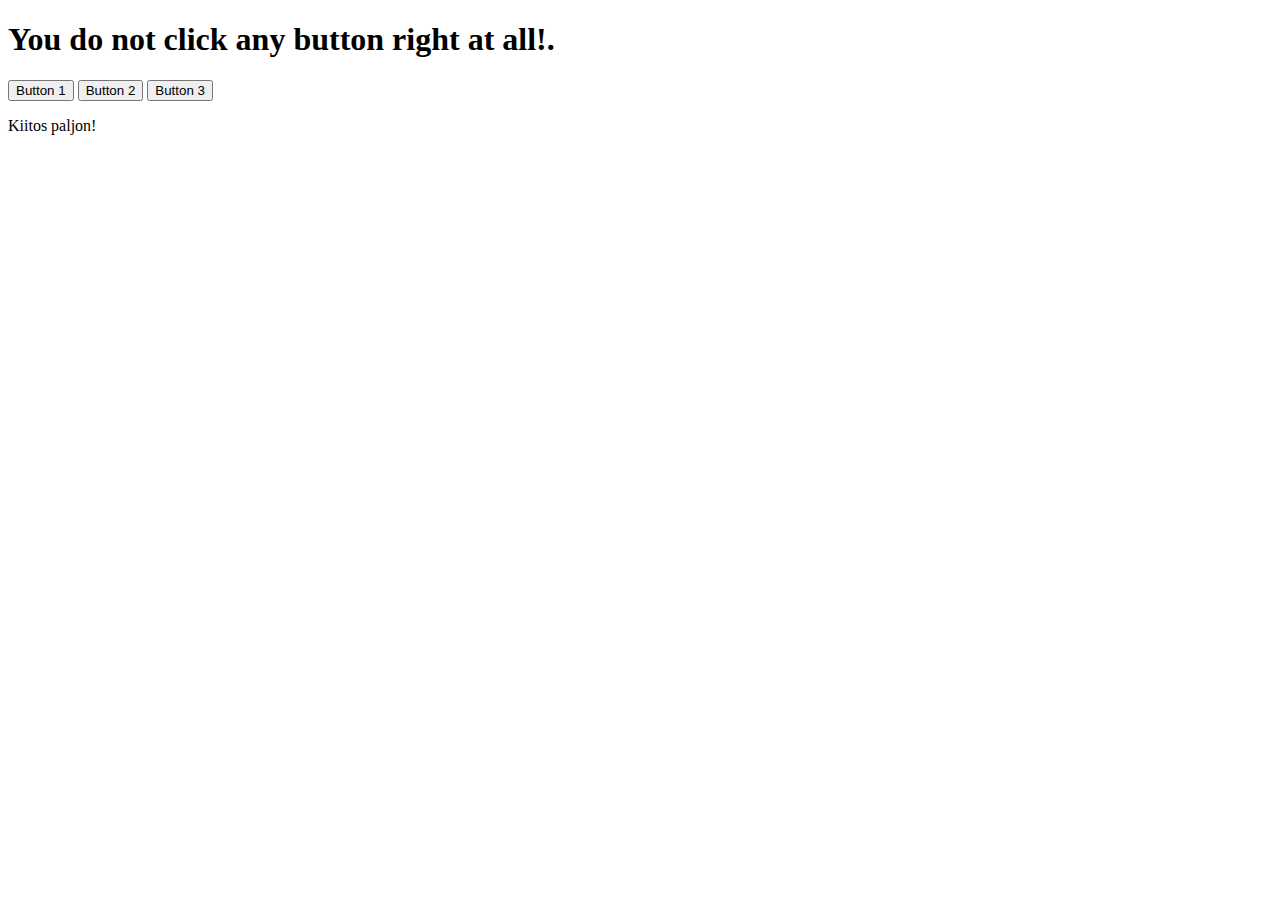
<file: Event-listener-with-multiple-elements/index.html>
<!DOCTYPE html>
<html lang="en">
<head>
    <meta charset="UTF-8">
    <meta name="viewport" content="width=device-width, initial-scale=1.0">
    <title>Events Listener With Multiple elements</title>
</head>
<body>

    <h1> You do not click any button right at all!.</h1>

    <button class="myButton">Button 1</button>
    <button class="myButton">Button 2</button>
    <button class="myButton">Button 3</button>

    <p>Kiitos paljon!</p>

    <script src="index.js"></script>

</body>
</html>
</file>
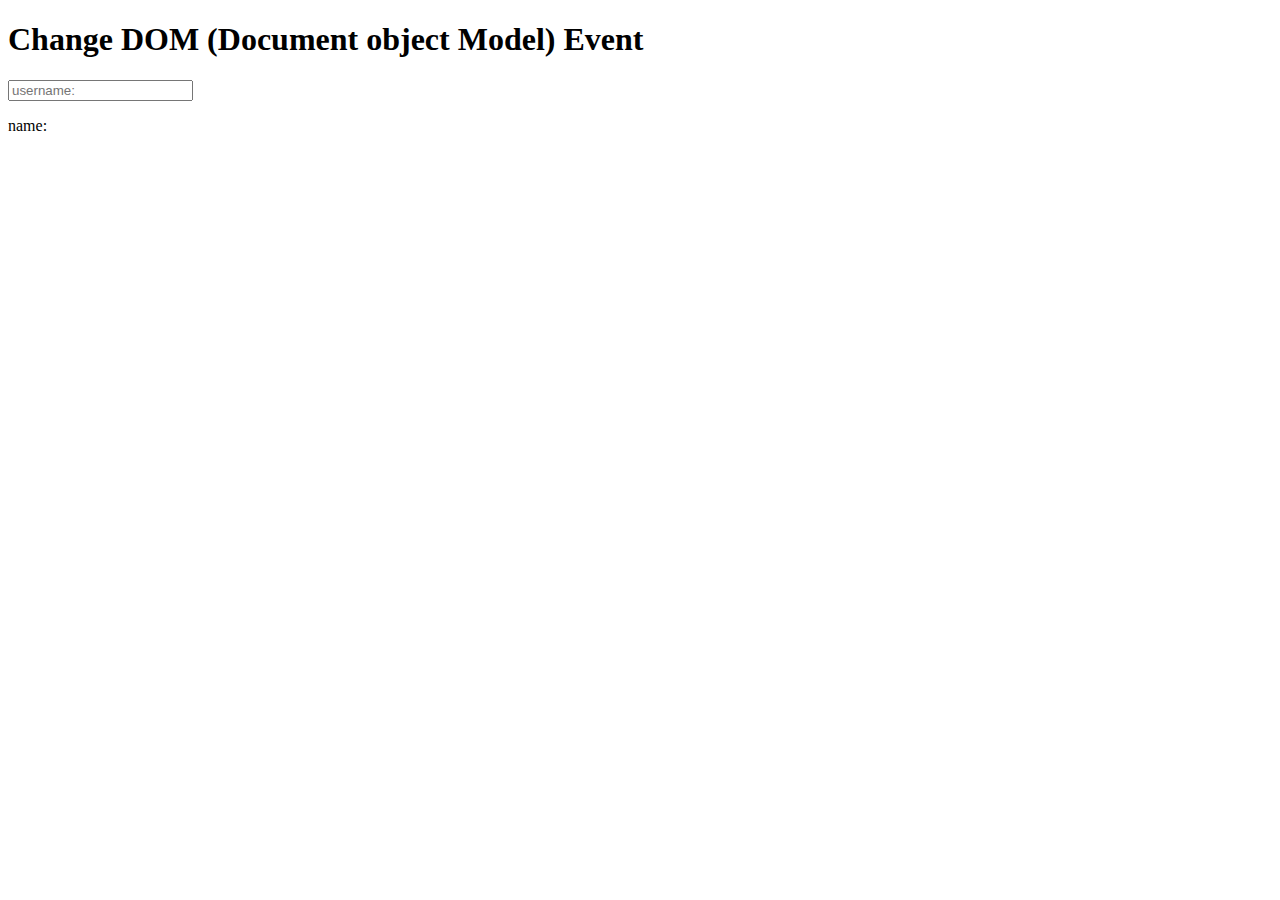
<file: DOM-Change-event/ChangeEvent.html>
<!DOCTYPE html>
<html lang="en">
<head>
    <meta charset="UTF-8">
    <meta name="viewport" content="width=device-width, initial-scale=1.0">
    <title>Document Object Model- change Event</title>
</head>
<body>

    <h1> Change DOM (Document object Model) Event </h1>


    <input type="text" class="textarea" placeholder="username: "/>

    <p class="name">name:</p>

    <script src="ChangeEvent.js"></script>

</body>
</html>
</file>
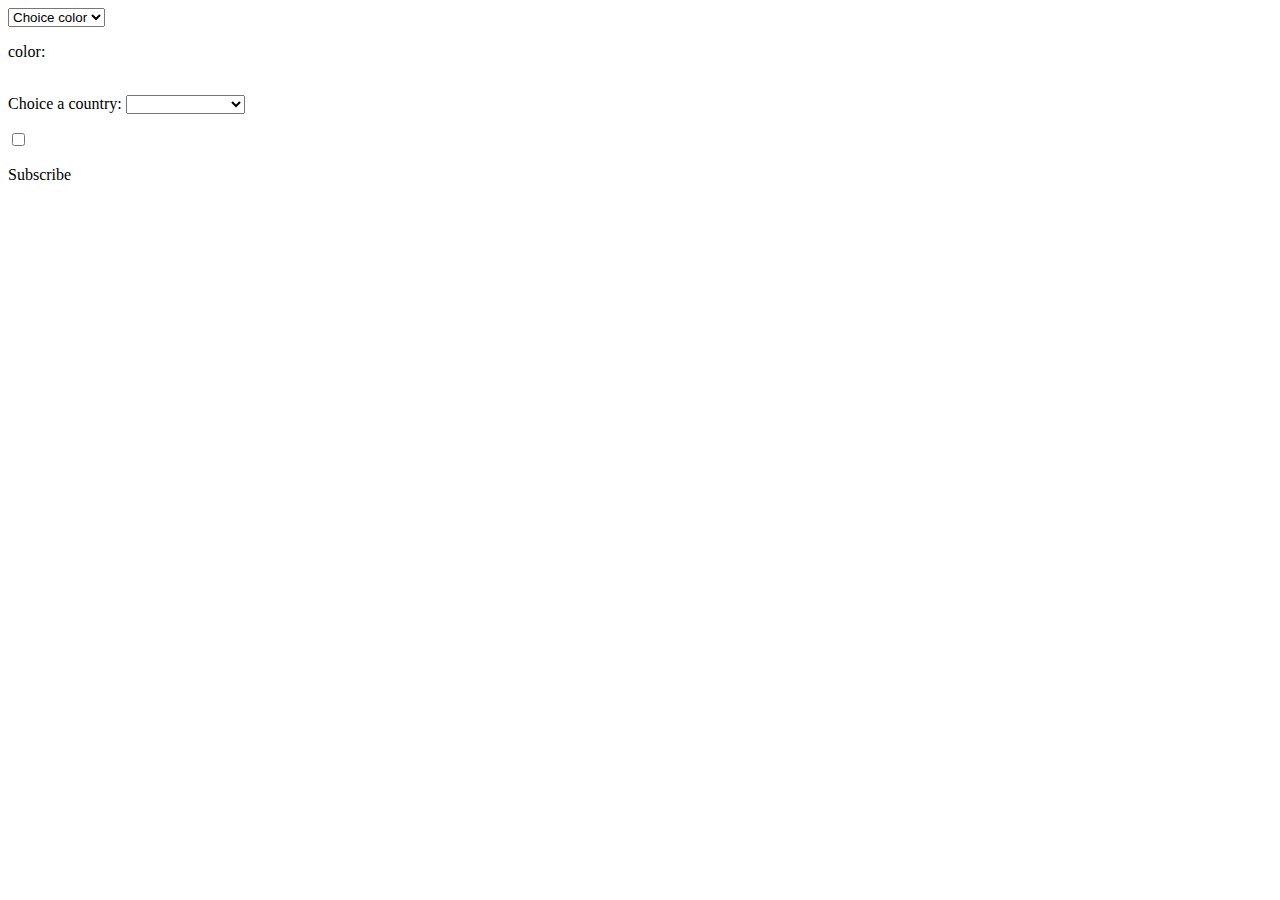
<file: DOM-Change-event/colorSelector.html>
<!DOCTYPE html>
<html lang="en">
<head>
    <meta charset="UTF-8">
    <meta name="viewport" content="width=device-width, initial-scale=1.0">
    <title>Document object model- change event</title>
</head>
<body>

    <select class="colorSelection">
        <option value="">Choice color</option>
        <option value="red">red</option>
        <option value="green">green</option>
        <option value="blue">blue</option>

    </select>

    <p class="color">color:</p>
    <br/>

    <!-- Handling the API fetching -->

    <label for="selectCountry"> Choice a country: </label>

    <select class="selectCountry">
        <option value=""></option>
        <option value="us">United States</option>
        <option value="ca">Canada</option>
        <option value="eu">European Union</option>
    </select>

    <p class="information"></p>

    <!-- CheckBox -->

    <input type="checkbox" class="selectBox"/>

    <p class="showBox">Subscribe</p>

    <script src="colorSelector.js"></script>

</body>
</html>
</file>
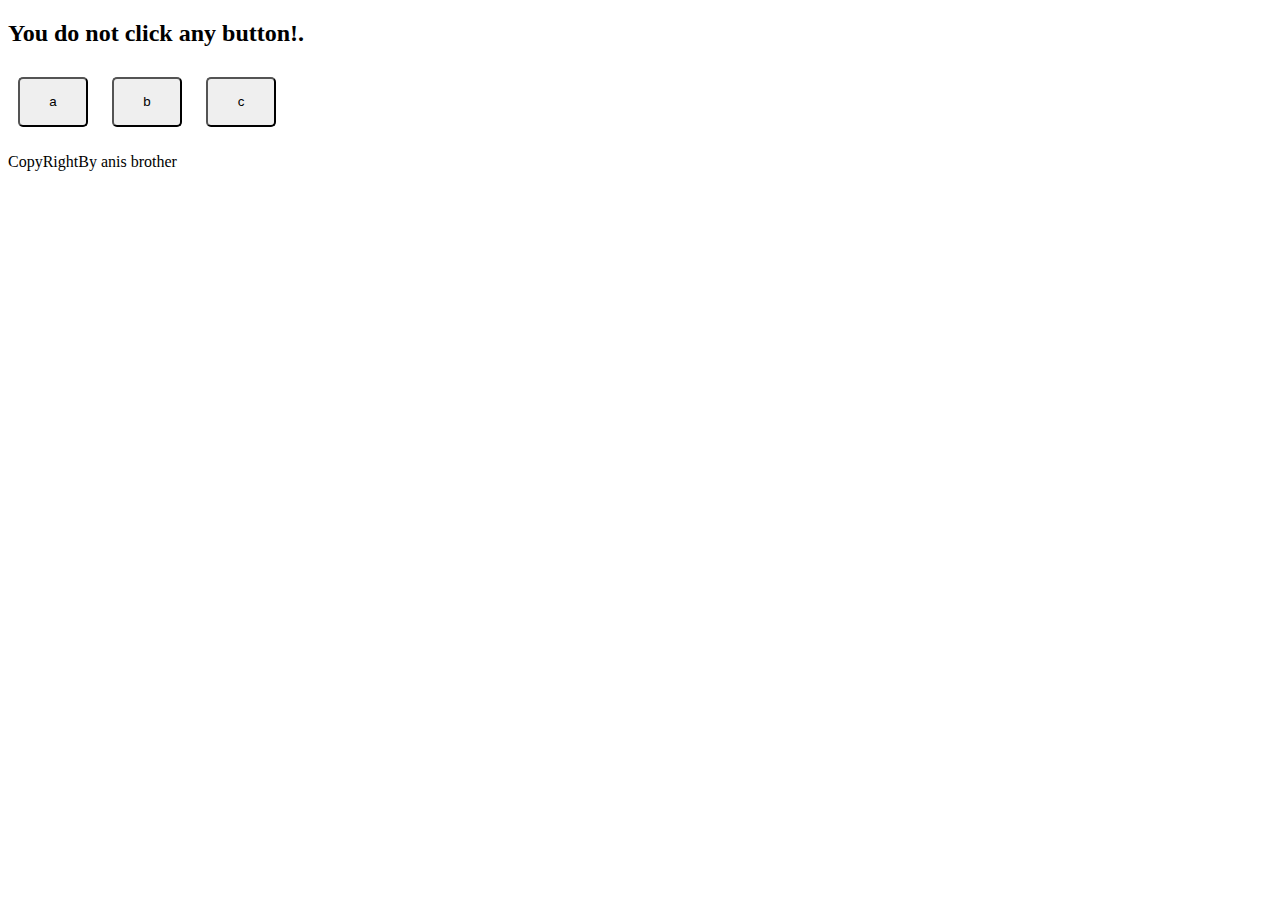
<file: Event-listener-with-multiple-elements/keypressEventListener.html>
<!DOCTYPE html>
<html lang="en">
<head>
    <meta charset="UTF-8">
    <meta name="viewport" content="width=device-width, initial-scale=1.0">
    <title>keyPress Event listener practice</title>
    <!-- Linked with styles file -->

    <link rel="stylesheet" href="styles.css">

</head>
<body>

    <h2>You do not click any button!.</h2>

    <button class="button">a</button>
    <button class="button">b</button>
    <button class="button">c</button>

    <p>CopyRightBy anis brother</p>

    <script src="keypressEventListener.js"></script>

</body>
</html>
</file>
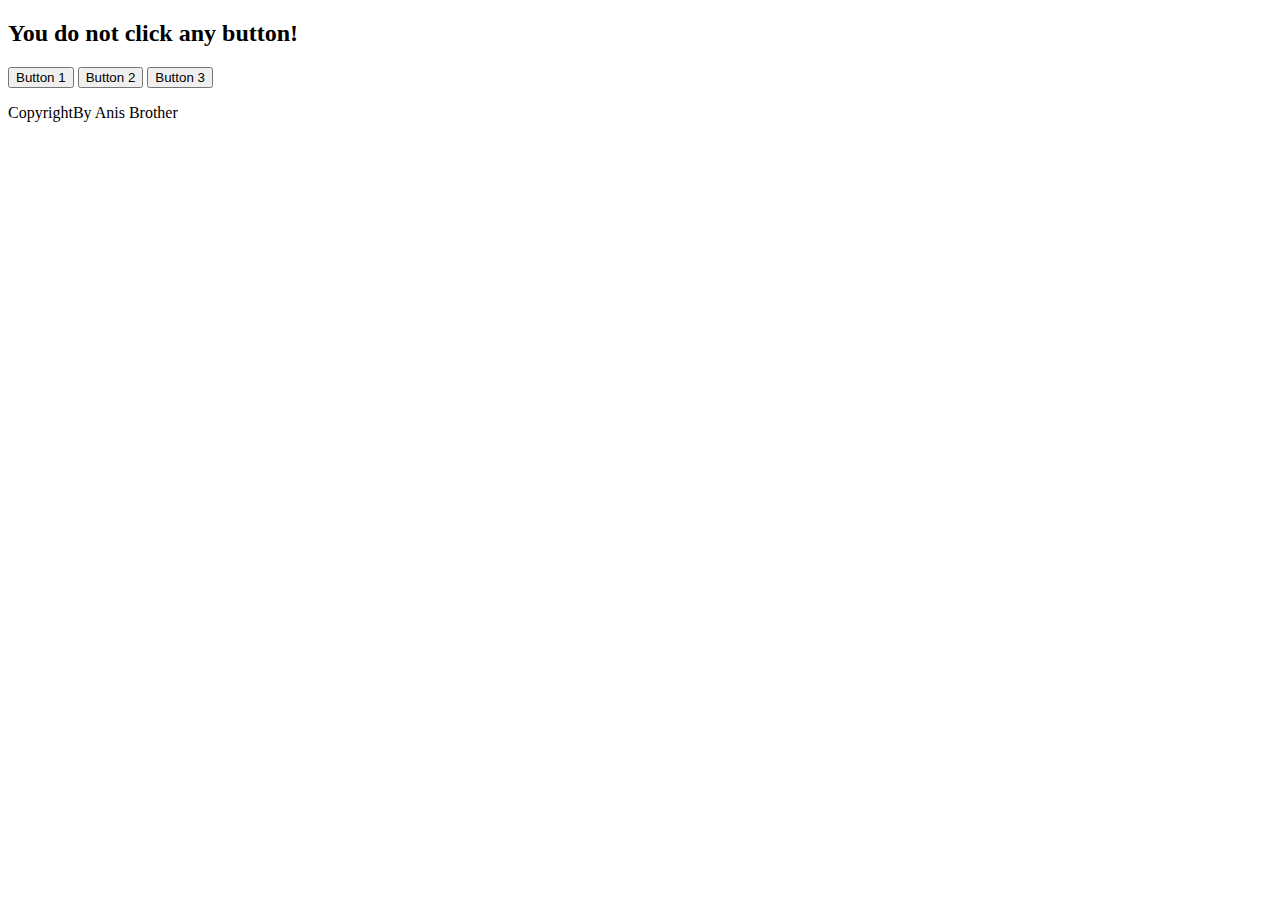
<file: Event-listener-with-multiple-elements/multiButtonEventListener.html>
<!DOCTYPE html>
<html lang="en">
<head>
    <meta charset="UTF-8">
    <meta name="viewport" content="width=device-width, initial-scale=1.0">
    <title>Multi Button in event listener</title>
</head>
<body>

    <h2>You do not click any button!</h2>

    <button class="buttons">Button 1</button>
    <button class="buttons">Button 2</button>
    <button class="buttons">Button 3</button>

    <p> CopyrightBy Anis Brother</p>

    <script src="multiButtonEventListener.js"></script>

</body>
</html>
</file>
<file: Event-listener-with-multiple-elements/styles.css>
button{
    height: 50px;
    width: 70px;
    margin: 10px;
    border-radius: 5px;

}


.animation {
    height: 50px;
    width: 70px;
    padding: 10px 20px;
    font-size: 16px;
    color: white;
    background-color: #3498db;
    border: none;
    border-radius: 5px;
    cursor: pointer;
    transition: transform 0.3s ease, background-color 0.3s ease;
}

.animation:hover {
    transform: scale(1.1);
    background-color: #2980b9;
}
</file>
